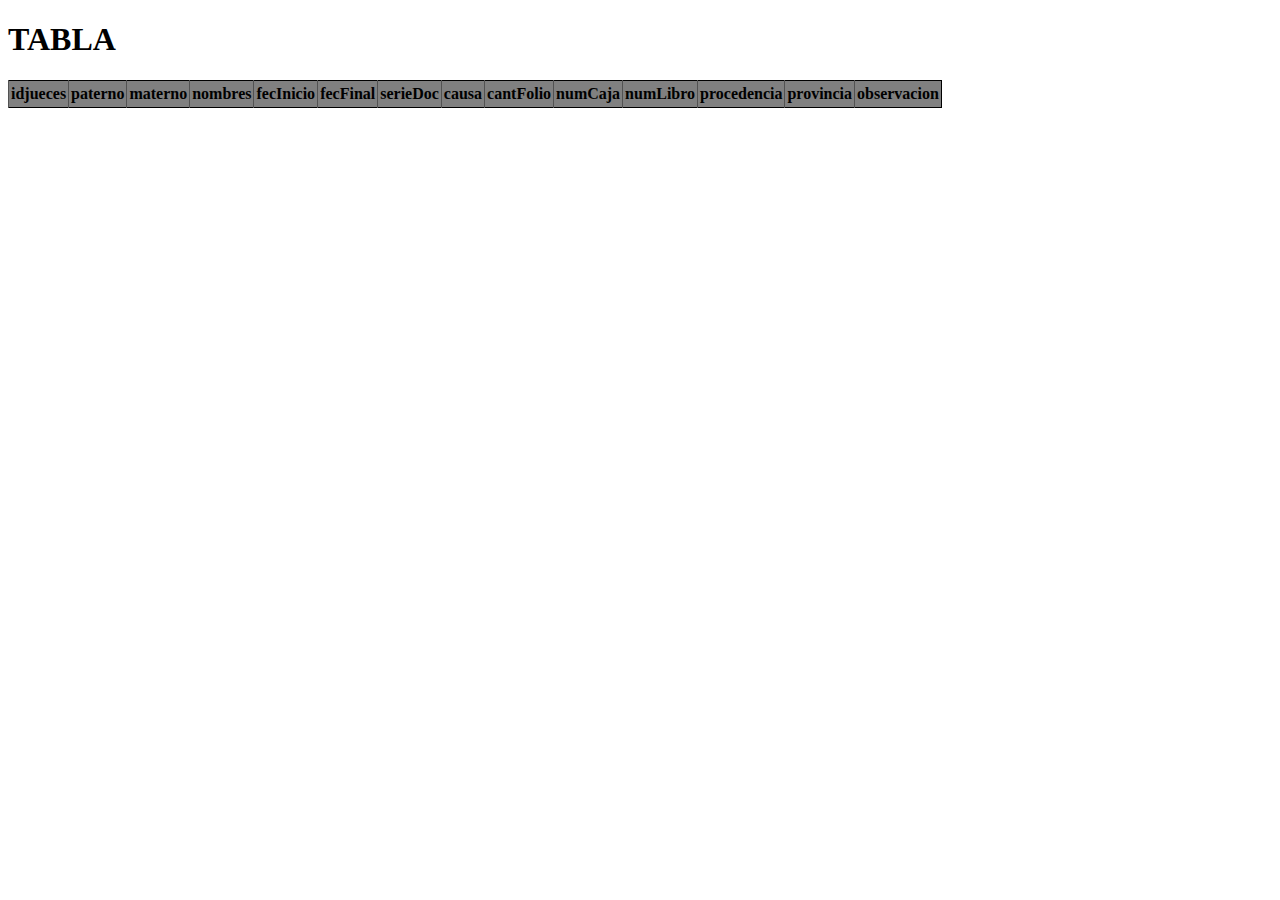
<file: index.html>
<!DOCTYPE html>
<html>

<head>
    <meta http-equiv="Content-Type" content="text/html; charset=utf-8" />
    <title>Parsear o leer JSON con jQuery - EjemploCodigo</title>
    <link rel="stylesheet" href="cssestilo.css">
    <meta name="viewport" content="width=device-width, user-scalable=no, initial-scale=1.0, maximum-scale=1.0, minimum-scale=1.0">
    <script type="text/javascript" src="js/jquery-3.1.1.js"></script>
</head>

<body>
    <header>
        <h1>TABLA</h1>
    </header>
    <section>
        <table class="grilla" id="tablajson">
            <thead>
                <th>idjueces</th>
                <th>paterno</th>
                <th>materno</th>
                <th>nombres</th>
                <th>fecInicio</th>
                <th>fecFinal</th>
                <th>serieDoc</th>
                <th>causa</th>
                <th>cantFolio</th>
                <th>numCaja</th>
                <th>numLibro</th>
                <th>procedencia</th>
                <th>provincia</th>
                <th>observacion</th>
            </thead>
            <tbody></tbody>
        </table>
        <script type="text/javascript">
        $(document).ready(function() {
            var url = "core/conexion.php";
            $("#tablajson tbody").html("");
            $.getJSON(url, function(clientes) {
                $.each(clientes, function(i, cliente) {
                    var newRow =
                        "<tr>" + "<td>" + cliente.idjueces + "</td>" + "<td>" + cliente.paterno + "</td>" + "<td>" + cliente.materno + "</td>" + "<td>" + cliente.nombres + "</td>" + "<td>" + cliente.fecInicio + "</td>" + "<td>" + cliente.fecFinal + "</td>" + "<td>" + cliente.serieDoc + "</td>" + "<td>" + cliente.causa + "</td>" + "<td>" + cliente.cantFolio + "</td>" + "<td>" + cliente.numCaja + "</td>" + "<td>" + cliente.numLibro + "</td>" + "<td>" + cliente.procedencia + "</td>" + "<td>" + cliente.provincia + "</td>" + "<td>" + cliente.observacion + "</td>" + "</tr>";
                    $(newRow).appendTo("#tablajson tbody");
                });
            });
        });
        </script>
    </section>
</body>

</html>
</file>
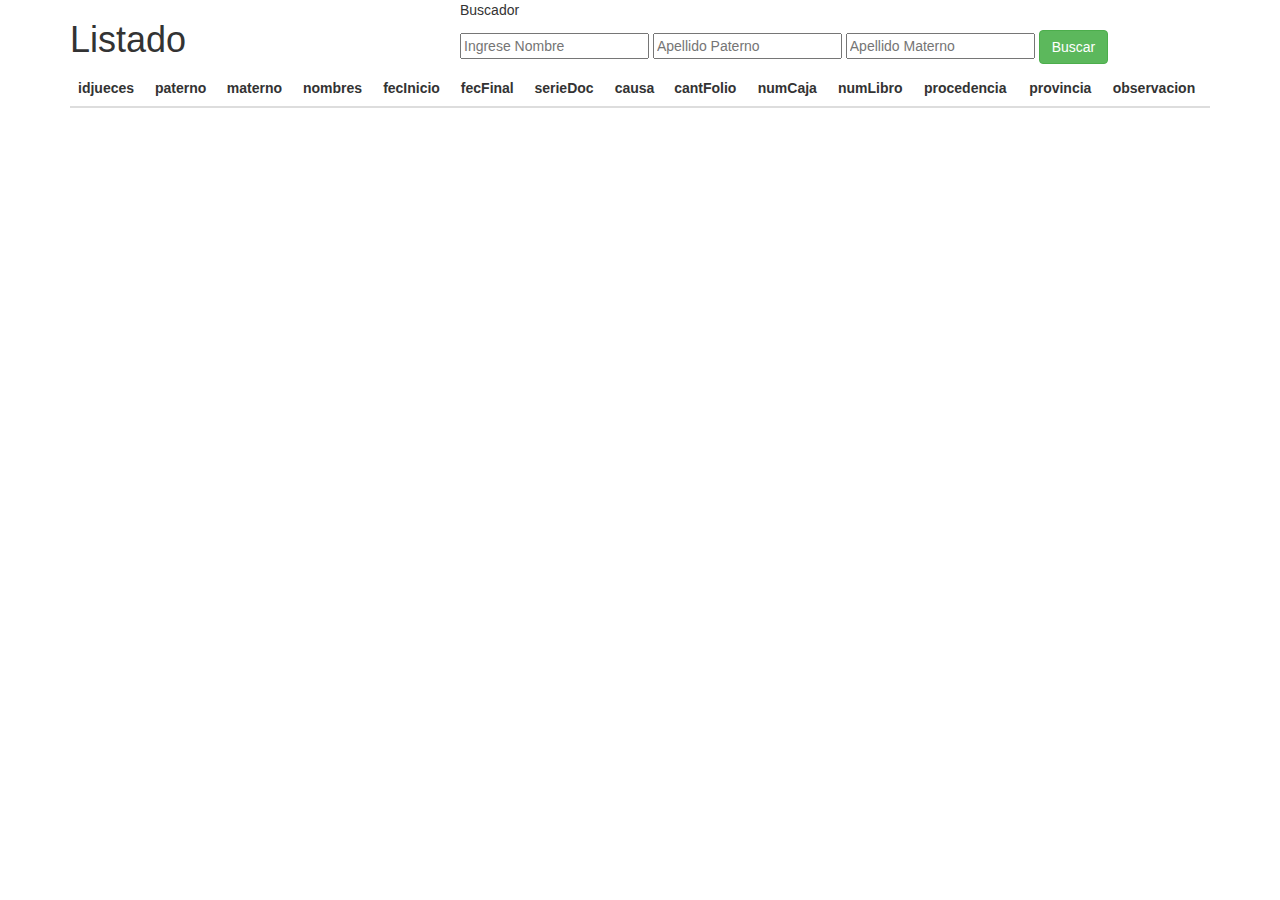
<file: index2.html>
<!DOCTYPE html>
<html>

<head>
    <meta http-equiv="Content-Type" content="text/html; charset=utf-8" />
    <title>Parsear o leer JSON con jQuery - EjemploCodigo</title>
    <link rel="stylesheet" type="text/css" href="css/bootstrap.css">
    <meta name="viewport" content="width=device-width, user-scalable=no, initial-scale=1.0, maximum-scale=1.0, minimum-scale=1.0">
    <script type="text/javascript" src="js/jquery-3.1.1.js"></script>
    <script src="js/bootstrap.js" type="text/javascript" charset="utf-8" async defer></script>
    
    <script type="text/javascript">
        $(document).ready(function(){
            $("#btnBuscar").click(function(){
                if($("#nombre").val() == "" & $("#paterno").val() == "" & $("#materno").val()==""){
                    alert("Debe escribir un nombre o apellido para buscar");
                }else{
                    var nombre  = $("#nombre").val();
                    var paterno = $("#paterno").val();
                    var materno = $("#materno").val();
                }
            });
        });
    </script>
</head>

<body>

    <div class="container">
        <div class="row">
            <div class="col-md-4">
                <h1>Listado</h1>
            </div>
            <div class="col-md-8">
                <p>Buscador</p>
                <form action="" method="get" accept-charset="utf-8">
                    <input type="text" name="nombre" id="nombre" placeholder="Ingrese Nombre">
                    <input type="text" name="paterno" id="paterno" placeholder="Apellido Paterno">
                    <input type="text" name="materno" id="materno" placeholder="Apellido Materno">
                    <button type="button" name="btnBuscar" id="btnBuscar" class="btn btn-success">Buscar</button>
                </form>
            </div>
        </div>
        <div class="row">
            <div class="col-md-12">
                
                <table class="table" id="tablajson">
                    <thead>
                        <th>idjueces</th>
                        <th>paterno</th>
                        <th>materno</th>
                        <th>nombres</th>
                        <th>fecInicio</th>
                        <th>fecFinal</th>
                        <th>serieDoc</th>
                        <th>causa</th>
                        <th>cantFolio</th>
                        <th>numCaja</th>
                        <th>numLibro</th>
                        <th>procedencia</th>
                        <th>provincia</th>
                        <th>observacion</th>
                    </thead>
                    <tbody></tbody>
                </table>
            </div>
        </div>
        </div>
    </div>

    <section>
        <script type="text/javascript">
        $(document).ready(function() {
            var url = "model/Consultas.php";
            $("#tablajson tbody").html("");
            $.getJSON(url, function(clientes) {
                $.each(clientes, function(i, cliente) {
                    var newRow =
                        "<tr>" + "<td>" + cliente.idjueces + "</td>" + "<td>" + cliente.paterno + "</td>" + "<td>" + cliente.materno + "</td>" + "<td>" + cliente.nombres + "</td>" + "<td>" + cliente.fecInicio + "</td>" + "<td>" + cliente.fecFinal + "</td>" + "<td>" + cliente.serieDoc + "</td>" + "<td>" + cliente.causa + "</td>" + "<td>" + cliente.cantFolio + "</td>" + "<td>" + cliente.numCaja + "</td>" + "<td>" + cliente.numLibro + "</td>" + "<td>" + cliente.procedencia + "</td>" + "<td>" + cliente.provincia + "</td>" + "<td>" + cliente.observacion + "</td>" + "</tr>";
                    $(newRow).appendTo("#tablajson tbody");
                });
            });
        });
        </script>
    </section>
</body>

</html>
</file>
<file: cssestilo.css>
.grilla {
    background-color: #fff;
    margin: 5px 0 10px 0;
    border: solid 1px black;
    border-collapse: collapse;
}

.grilla td {
    padding: 2px;
    border: solid 1px black;
    color: #717171;
    text-align: center;
}

.grilla th {
    padding: 4px 2px;
    background: gray repeat-x;
    border-left: solid 1px #525252;
    font-size: 1em;
}

tr:nth-child(odd) {
    background-color: #eee;
}

tr:nth-child(even) {
    background-color: #fff;
}
</file>
